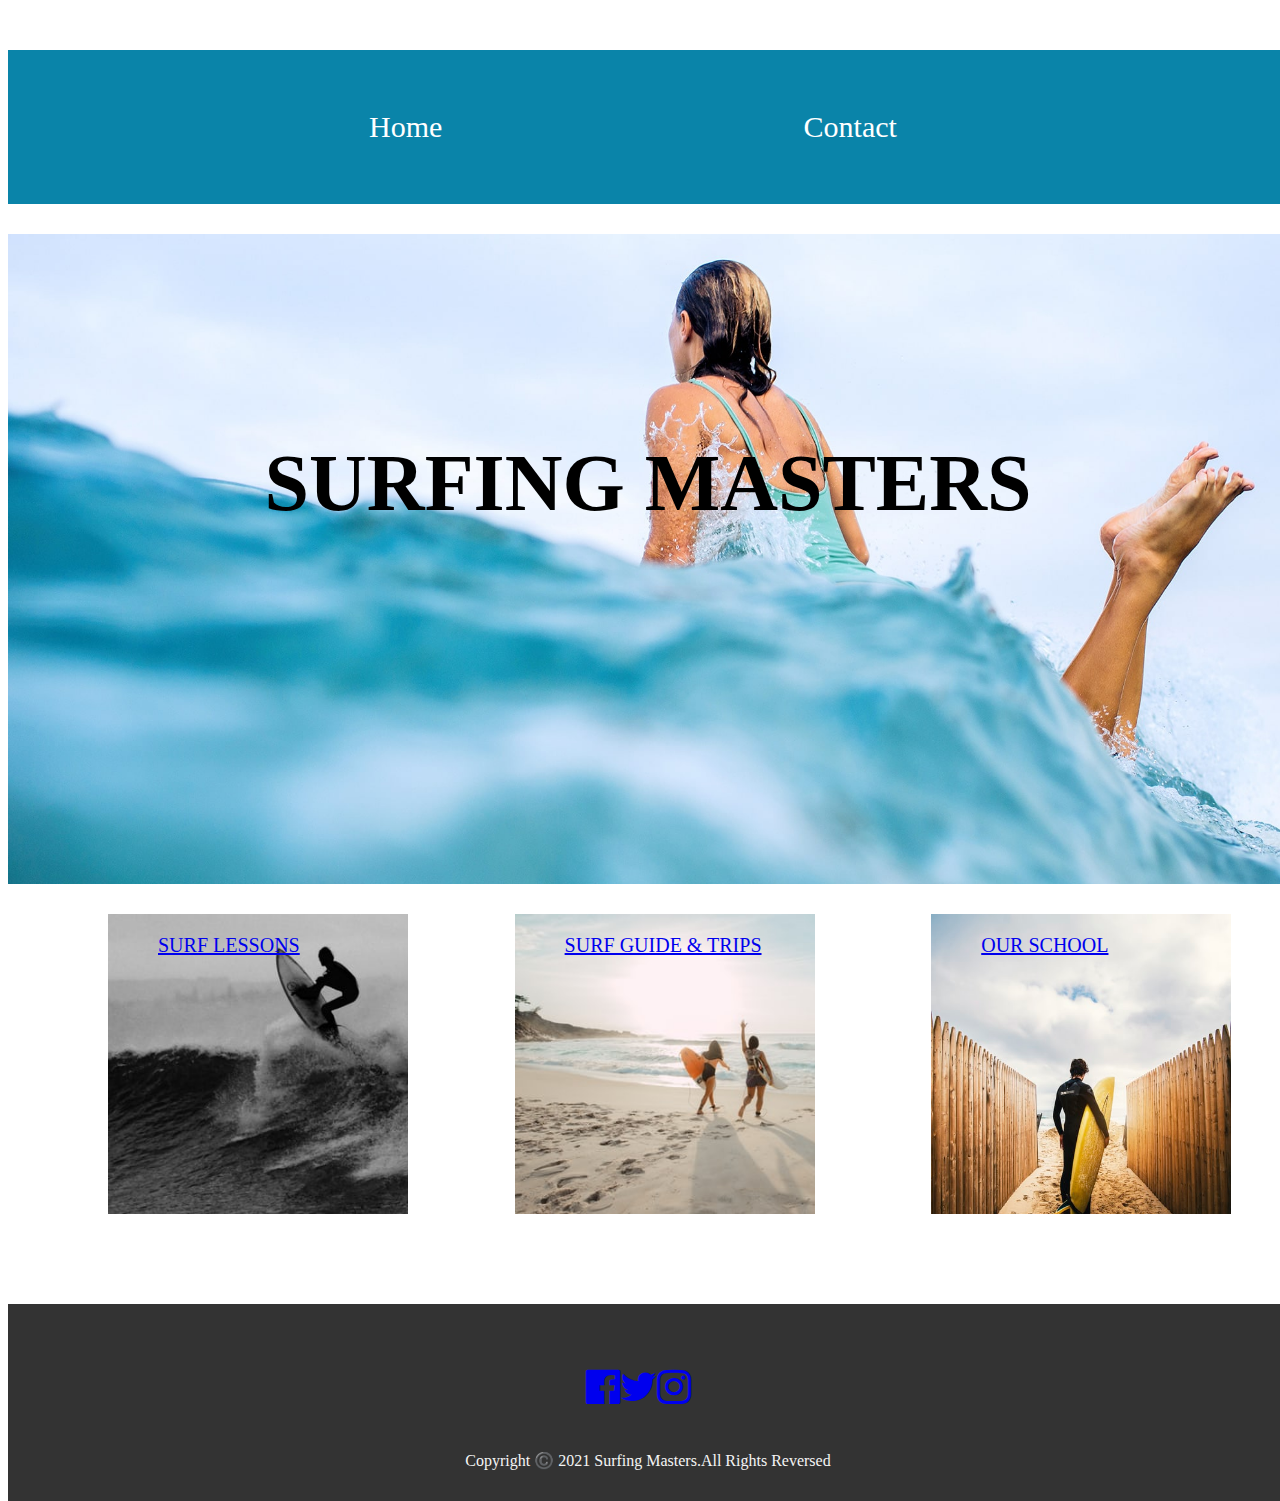
<file: website DOM/index.html>
<!DOCTYPE html>
<html lang="en">
<head>
    <meta charset="UTF-8">
    <meta http-equiv="X-UA-Compatible" content="IE=edge">
    <meta name="viewport" content="width=device-width, initial-scale=1.0">
    <link rel="stylesheet" href="style.css">
   <link rel="stylesheet" href="https://cdnjs.cloudflare.com/ajax/libs/font-awesome/4.7.0/css/font-awesome.min.css">
    <title>Surfing Website</title>
    
</head>
    <body>
    <div class = "banner" ></div>
    <script type="module" src="index.js" defer></script>
    </body>
</html>
</file>
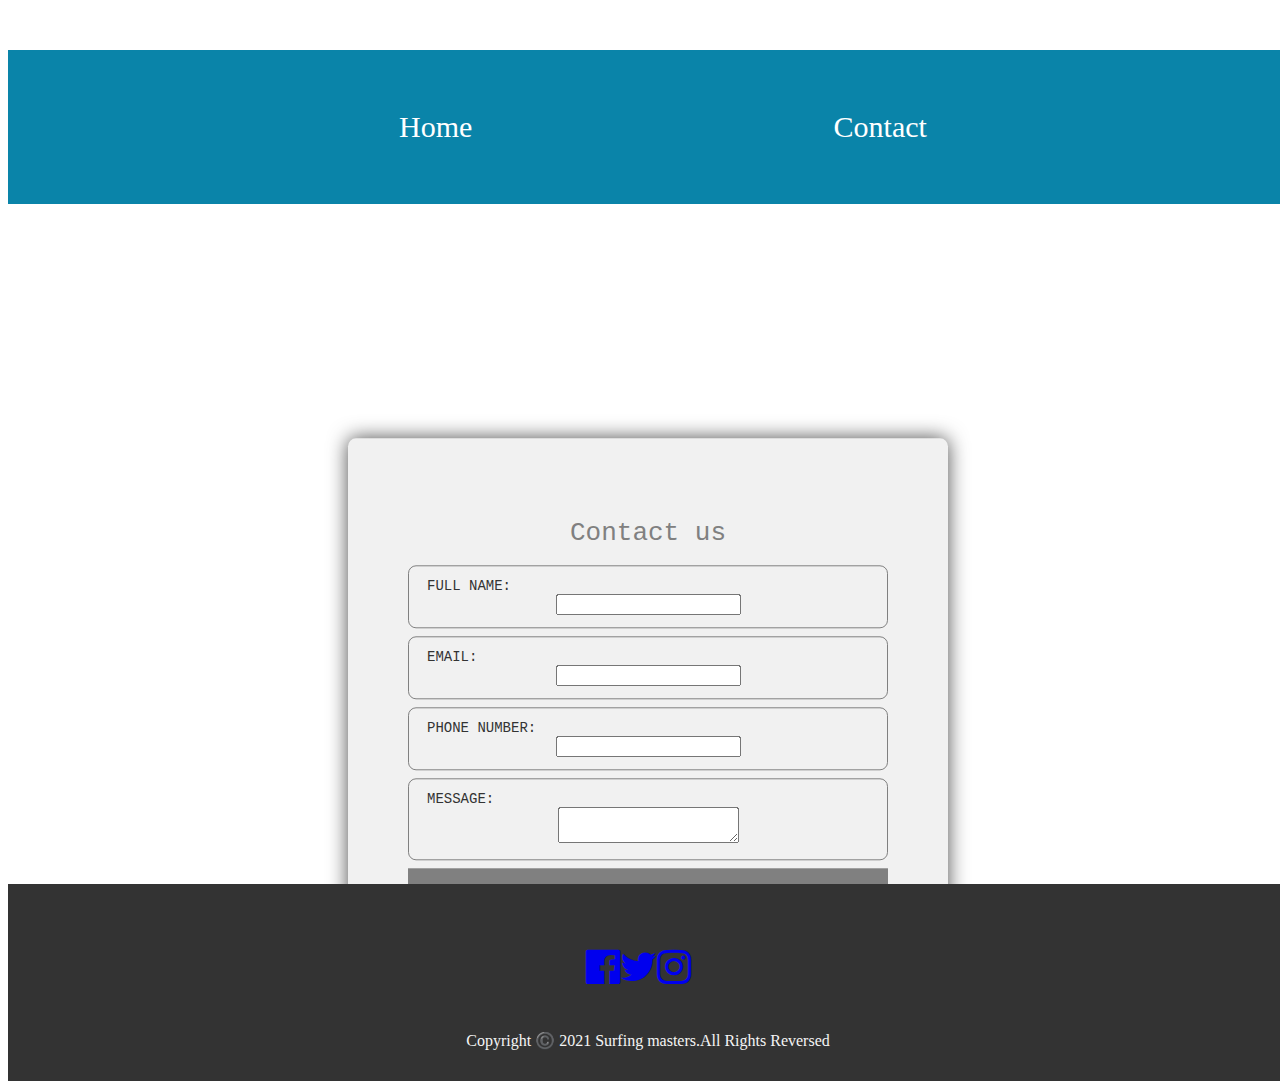
<file: website DOM/contact.html>
<!DOCTYPE html>
<html lang="en">
<head>
    <meta charset="UTF-8">
    <meta http-equiv="X-UA-Compatible" content="IE=edge">
    <meta name="viewport" content="width=device-width, initial-scale=1.0">
    <link rel="stylesheet" href="style.css">
   <!-- <link href="https://fonts.googleapis.com/css2?family=satisfy&display=swap" rel="stylesheet">-->
   <link rel="stylesheet" href="https://cdnjs.cloudflare.com/ajax/libs/font-awesome/4.7.0/css/font-awesome.min.css">
    <title>Contact us</title>
</head>
<body>
    <div class = "banner2" ></div>

    <script type="module" src="contact.js" defer></script>
</body>
</html>
</file>
<file: website DOM/style.css>
.banner, .banner2{
    width: 100%;
    height: 100vh;
    margin: auto;
    position: absolute;
    bottom: -20px;
}

ul, .newpage {
list-style: none;
display:flex;
justify-content: space-evenly;
align-items: center;
background-color: #0A84A9;
padding: 30px;
color: white;
font-size: 30px;
overflow: hidden;
transition: border-bottom 0.5s;
text-decoration: none;
}

li:hover, .newpage:hover {
    color:black;
   text-decoration: underline;
}

.navbar{
    padding-bottom: 50px;
    padding-top: -90px;
}

.maincontent{
    margin: top 100px;
}

.background{
    background-image: url('images/photo6.jpg');
    background-size: cover;
    height: 500px;
    padding-top: 150px;
    margin-top: -50px;
    text-align: center;
    font-size:40PX;
    font-weight: 100;
    font-family:papyrus;
}

.contentwrapper{
    display: table;
    padding-top: 20px;
}

.contentwrapper:after{
    content: "";
  display: table;
  clear: both;
}
.column{
    float:left;
    width: 33.33%;
    padding: 0px;
    height: 300px; 
}
.leftSection{
    background-color: black;
    background: url('images/photo4.jpg');
    background-size: cover;
    background-repeat: no-repeat;
    margin: 10px 100px 0 100px;
    height: 300px;
    width: 300px;    
}


.middleSection{
    background: url('images/photo7.jpg');
    background-size: cover;
    background-repeat: no-repeat;
    margin: 10px 40px 0 80px;
    height: 300px;
    width: 300px; 
}

.rightSection{
    background: url('images/photo3.jpg');
    background-size: cover;
    background-repeat: no-repeat;
    margin: 10px 80px 0 70px;
    height: 300px;
    width: 300px;
}

.para{
    font-size: 20px;
    font-weight: 300;
    padding: 20px 50px;
    font-family: cursive;
    text-decoration: none;
}

.para:hover{
    background: #47a5c1;
}
  
.footer{
    background-color: #333333;
    color: whitesmoke;
    text-align: center;
    position: relative;
    padding-top: 20px;
    padding-bottom: 15px;
    position: relative;
    bottom: -100px;
}

.footer2{
    background-color: #333333;
    color: whitesmoke;
    text-align: center;
    position: relative;
    padding-top: 20px;
    padding-bottom: 15px;
    position: relative;
    bottom: -600px;
}

.icons{
    font-size:40px;
    color: black;
    margin-right: 20px;
}

.contactForm{
    width: 85%;
    max-width: 600px;
    background: #f1f1f1;
    position: absolute;
    top: 65%;
    left: 50%;
    transform: translate(-50%, -50%);
    padding: 80px 60px;
    box-sizing: border-box;
    border-radius: 8px;
    text-align: center;
    box-shadow: 0 0 20px #000000b3;
    font-family: monospace;
    margin-top: 110px;
}
.h1{
    margin-top: 0;
    font-weight: 200;
    color: Grey;
}
.txtb1, .txtb2, .txtb3, .txtb4{
    border: 1px solid gray;
    margin: 8px 0;
    padding: 12px 18px;
    border-radius: 8px;
}
.label1, .label2, .label3, .label4{
    display: block;
    text-align: left;
    color: #333;
    text-transform: uppercase;
    font-size: 14px;
}
.input1, .input2, .input3, .textarea{
    width: 100%;
    border: none;
    background: none;
    outline: none;
    font-size: 18px;
    margin-top: 6px;
}
.btn{
    display: block;
    background: grey;
    padding: 14px 0;
    color: white;
    text-transform: uppercase;
    cursor: pointer;
    margin-top: 8px;
    width: 100%;
}

.btn:hover{
    background: #0A84A9;
}
</file>
